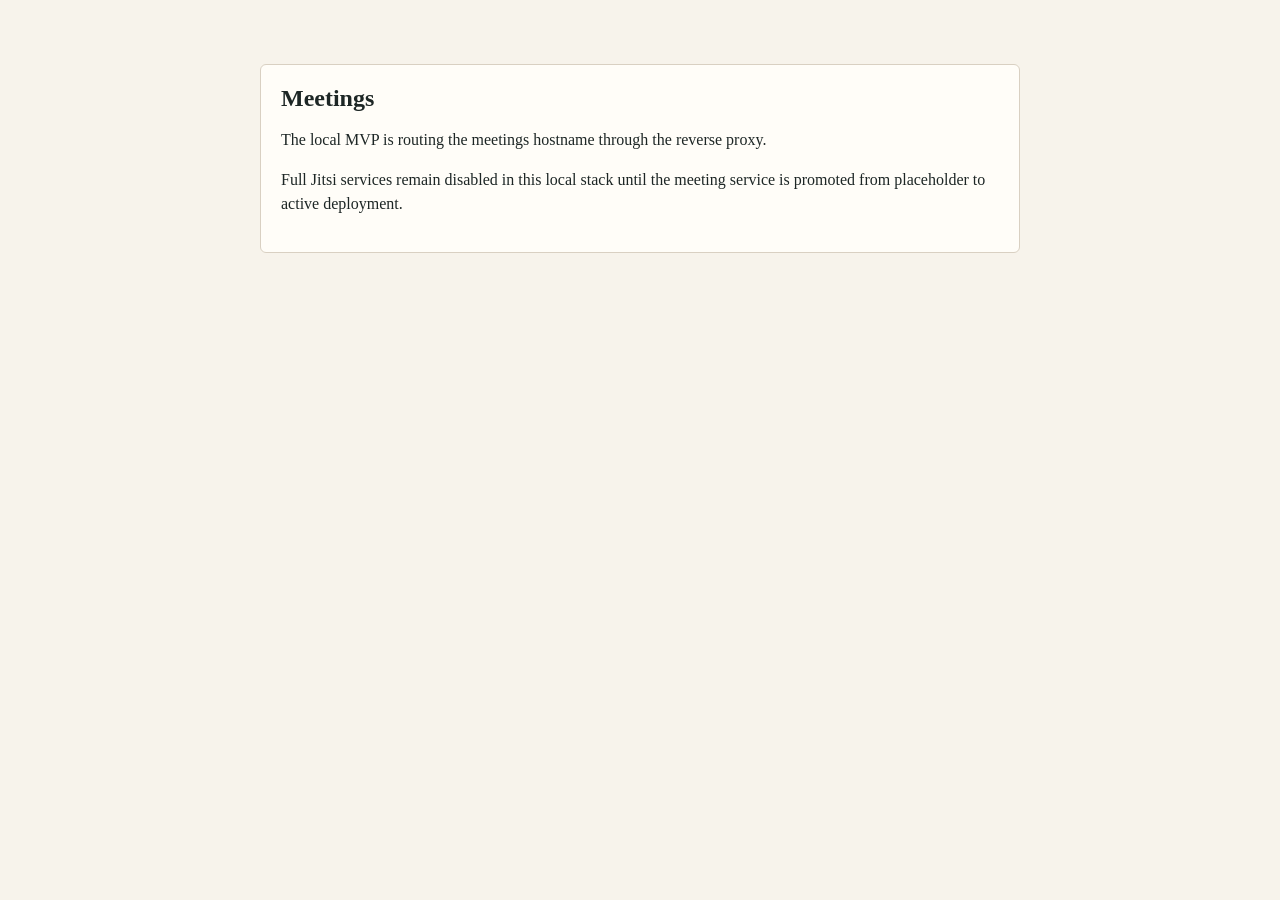
<file: jitsi/index.html>
<!-- Orthodox Connect - Developed by dgm (dgm@tuta.com) -->
<!-- orthodox-connect/jitsi/index.html -->
<!doctype html>
<html lang="en">
	<head>
		<meta charset="utf-8">
		<meta name="viewport" content="width=device-width, initial-scale=1">
		<title>Orthodox Connect Meetings</title>
		<style>
			body {
				margin: 0;
				background: #f7f3eb;
				color: #1d2625;
				font-family: Georgia, "Times New Roman", serif;
			}

			main {
				margin: 0 auto;
				max-width: 760px;
				padding: 4rem 1.25rem;
			}

			.status {
				background: #fffdf8;
				border: 1px solid #d9d0c2;
				border-radius: 6px;
				padding: 1.25rem;
			}

			h1 {
				margin: 0 0 0.75rem;
			}

			p {
				line-height: 1.5;
			}
		</style>
	</head>
	<body>
		<main>
			<section class="status">
				<h1>Meetings</h1>
				<p>The local MVP is routing the meetings hostname through the reverse proxy.</p>
				<p>Full Jitsi services remain disabled in this local stack until the meeting service is promoted from placeholder to active deployment.</p>
			</section>
		</main>
	</body>
</html>
</file>
